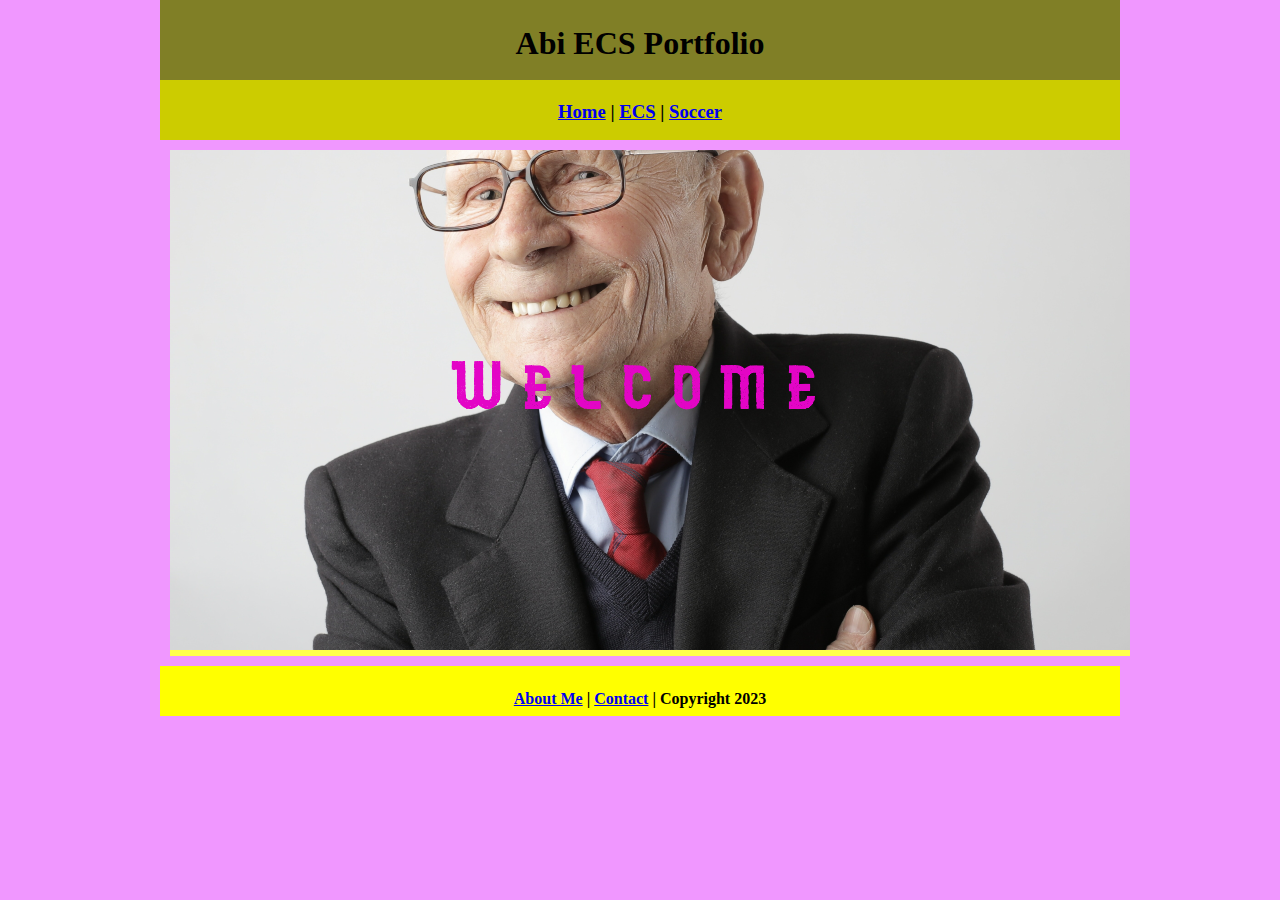
<file: index.html>
<!DOCTYPE html>
<html class="homePage">
<head>
	<!-- This is a comment! Text here will be ignored by the browser. -->
	<meta charset="UTF-8">
	<title> Abi ECS Portfolio</title>
	<link href="myCSS.css" rel="stylesheet" type="text/css">
</head>
<body>
<div class="container">
  <div class="header">
  	<h1>Abi ECS Portfolio</h1>
  </div>
  <div class="nav">
    <h3><a href="index.html">Home</a> | <a href="ecs/index.html">ECS</a> | <a href="soccer/index.html">Soccer</a></h3>
  </div>
  <div class="content">
	  
	  
	  
	  
	  <img src="images/welcome.png" alt="Welcome" width="960" height="500">
</div>
  <div class="footer">
      <h4><a href="aboutme.html">About Me</a> | <a href="mailto:abigdean9710@granitesd.org">Contact</a> | Copyright 2023</h4>
  </div>
</div>
</body>
</html>
</file>
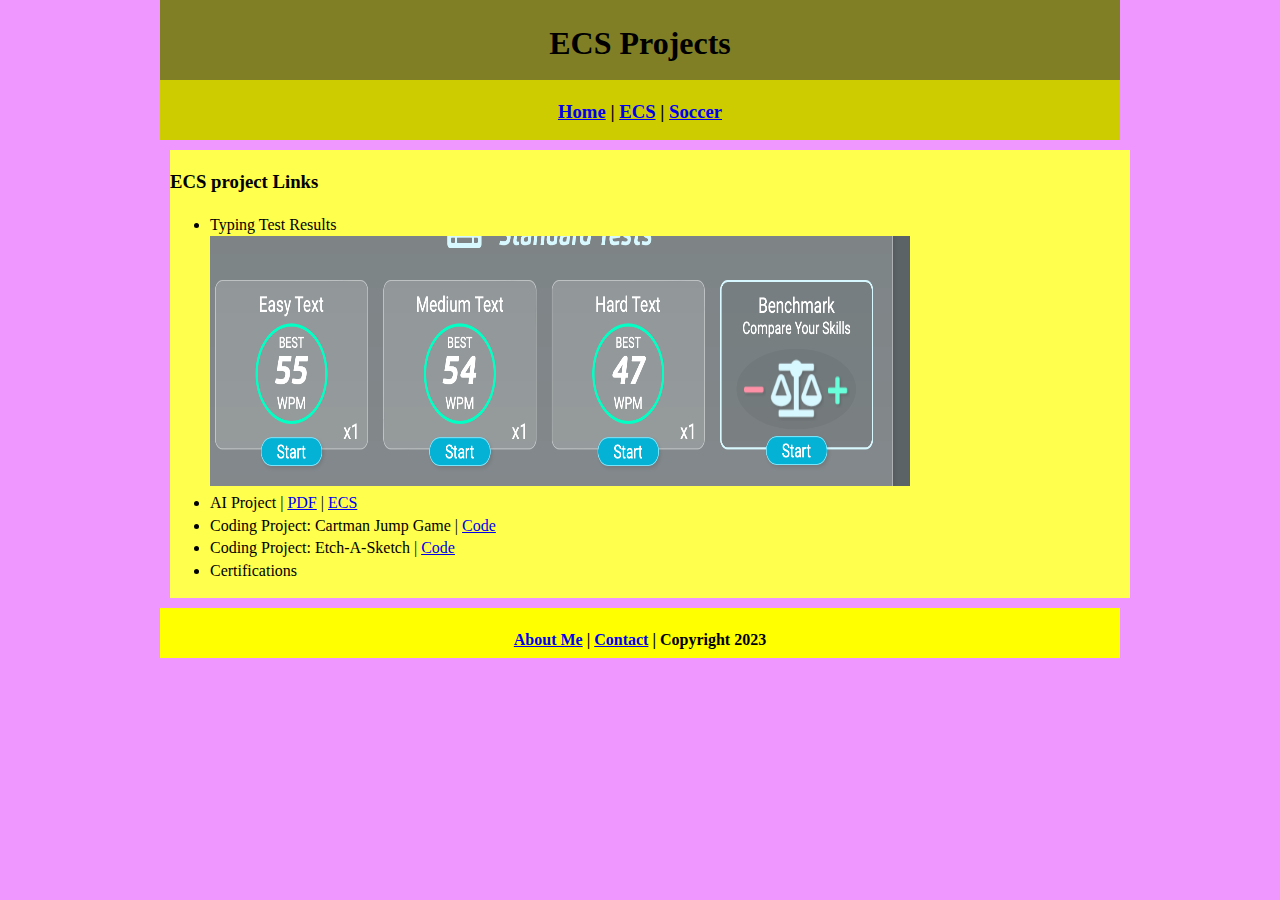
<file: ecs/index.html>
<!DOCTYPE html>
<html class="homePage">
<head>
	<!-- This is a comment! Text here will be ignored by the browser. -->
	<meta charset="UTF-8">
	<title>ECS Projects</title>
	<link href="../myCSS.css" rel="stylesheet" type="text/css">
</head>
<body>
<div class="container">
  <div class="header">
  	<h1>ECS Projects</h1>
  </div>
  <div class="nav">
    <h3><a href="../index.html">Home</a> | <a href="index.html">ECS</a> | <a href="../soccer/index.html">Soccer</a></h3>
  </div>
  <div class="content">
	  <h3>ECS project Links</h3>
	  
	  <ul>
		  
		  <li>Typing Test Results</li>  <img src="../images/typingtest.png" alt="typingtest.png" width="700" height="250">
		  <li>AI Project | <a href="De-extinction.pdf">PDF</a> | <a href="De-extinction.pptx">ECS</a> </li>
		 
		  <li>Coding Project: Cartman Jump Game | <a href=https://github.com/abideans/intro/tree/main/JumpGame>Code</a> </li>
		    <li>Coding Project: Etch-A-Sketch | <a href=https://github.com/abideans/intro/tree/main/Sketch_>Code</a> </li>
		  <li>Certifications</li>
		  
	  </ul>
</div>
  <div class="footer">
    <h4><a href="../aboutme.html">About Me</a> | <a href="mailto:abigdean9710@granitesd.org">Contact</a> | Copyright 2023</h4>
  </div>
</div>
</body>
</html>
</file>
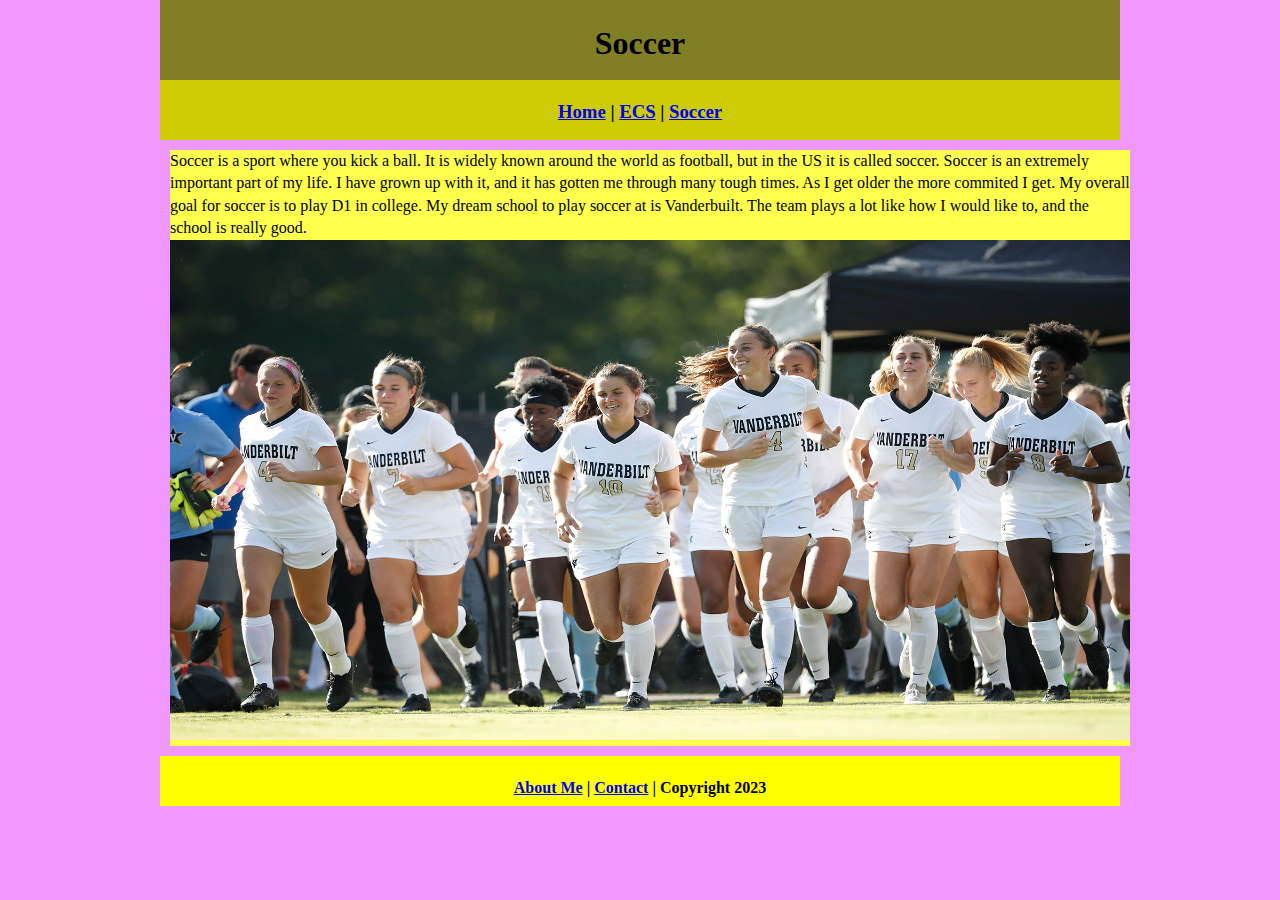
<file: soccer/index.html>
<!DOCTYPE html>
<html class="homePage">
<head>
	<!-- This is a comment! Text here will be ignored by the browser. -->
	<meta charset="UTF-8">
	<title>Soccer</title>
	<link href="../myCSS.css" rel="stylesheet" type="text/css">
</head>
<body>
<div class="container">
  <div class="header">
  	<h1>Soccer</h1>
  </div>
  <div class="nav">
    <h3><a href="../index.html">Home</a> | <a href="../ecs/index.html">ECS</a> | <a href="index.html">Soccer</a></h3>
  </div>
  <div class="content">
	  Soccer is a sport where you kick a ball. It is widely known around the world as football,
		  but in the US it is called soccer. Soccer is an extremely important part of my life.
	  I have grown up with it, and it has gotten me through many tough times. As I get older the more commited I get.
	  My overall goal for soccer is to play D1 in college. My dream school to play soccer at is Vanderbuilt. The team plays a lot like how I would like to, and the school is really good.
<img src="../images/Vandy.jpeg" alt="Soccer" width="960" height="500">
	
	</div>
  <div class="footer">
     <h4><a href="../aboutme.html">About Me</a> | <a href="mailto:abigdean9710@granitesd.org">Contact</a> | Copyright 2023</h4>
  </div>
</div>
</body>
</html>
</file>
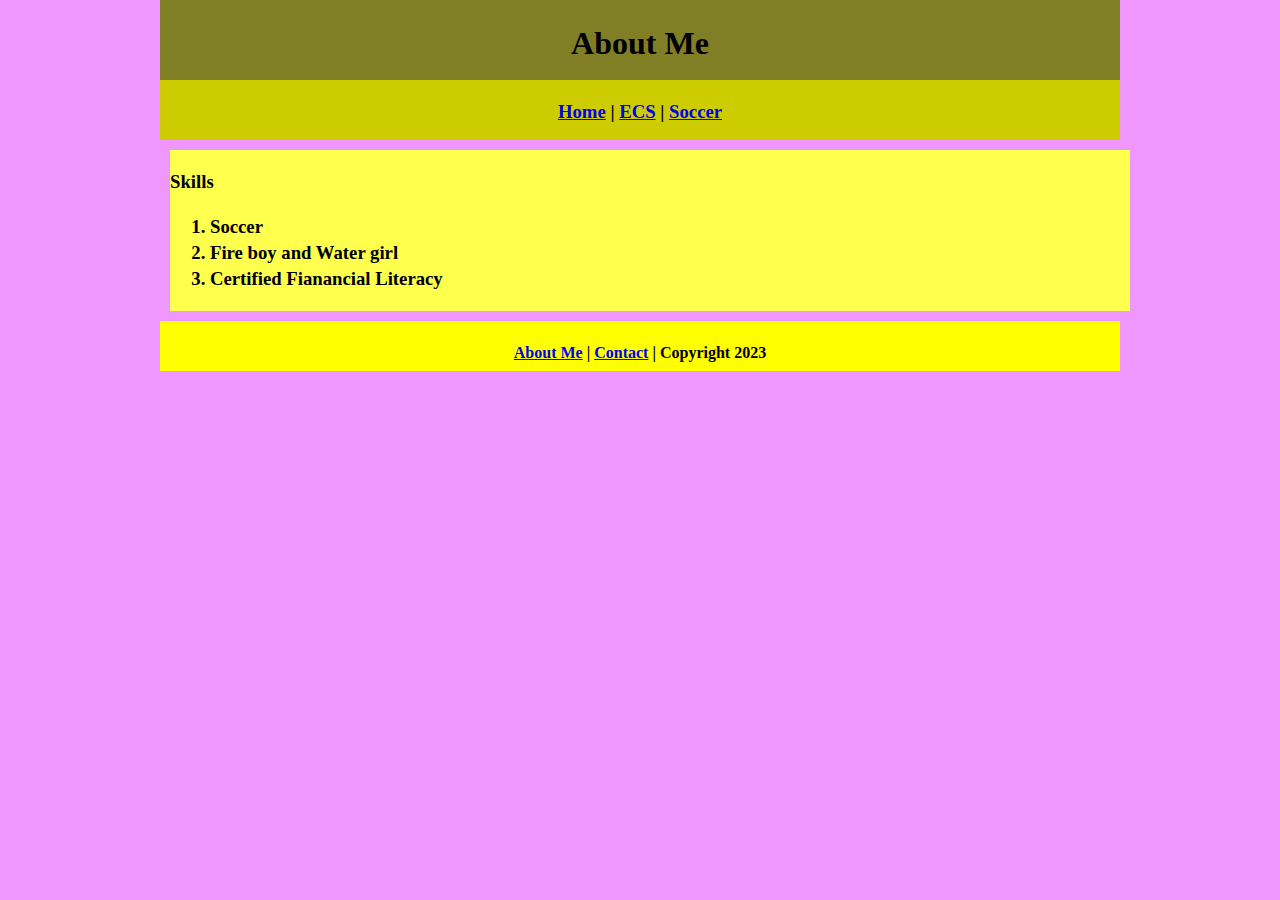
<file: aboutme.html>
<!DOCTYPE html>
<html class="homePage">
<head>
	<!-- This is a comment! Text here will be ignored by the browser. -->
	<meta charset="UTF-8">
	<title>About Me</title>
	<link href="myCSS.css" rel="stylesheet" type="text/css">
</head>
<body>
<div class="container">
  <div class="header">
  	<h1>About Me</h1>
  </div>
  <div class="nav">
    <h3><a href="index.html">Home</a> | <a href="ecs/index.html">ECS</a> | <a href="soccer/index.html">Soccer</a></h3>
  </div>
  <div class="content">
	<h3>Skills<h3>
        <ol>
           <li>Soccer</li>
           <li>Fire boy and Water girl</li>
           <li>Certified Fianancial Literacy</li>
        </ol>


    
    
</div>
  <div class="footer">
    <h4><a href="aboutme.html">About Me</a> | <a href="mailto:abigdean9710@granitesd.org">Contact</a> | Copyright 2023</h4>
  </div>
</div>
</body>
</html>
</file>
<file: myCSS.css>
@charset "UTF-8";
/* This is a comment! Text here will be ignored by the browser. */
body {
	margin: 0 auto;
}
.homePage {
	font: 100%/1.4 Marker Felt, fantasy;
     background-color: #F097FF;
     margin: 0;
     padding: 0;
     color: #000;
}

.container {
	width: 960px;
	margin: 0 auto;
}
.header {
	background: #807F26;
	text-align: center;
	margin: 0px;
	padding: 5;
	float: left;
	width: 100%;
	height: 80px;
	
}
.nav {
	background: #CCCC00;
	margin: 0px;
	padding: 5;
	float: left;
	width: 100%;
	height: 60px;
	text-align: center;
}
.content {
	background: #FFFF4D;
	margin: 10px;
	float: left;
	width: 100%;
	text-align: left;
}
.footer {
	background: #FFFF00;
	margin: 0px;
	float: left;
	width: 100%;
	height: 50px;
	text-align: center;
}
</file>
